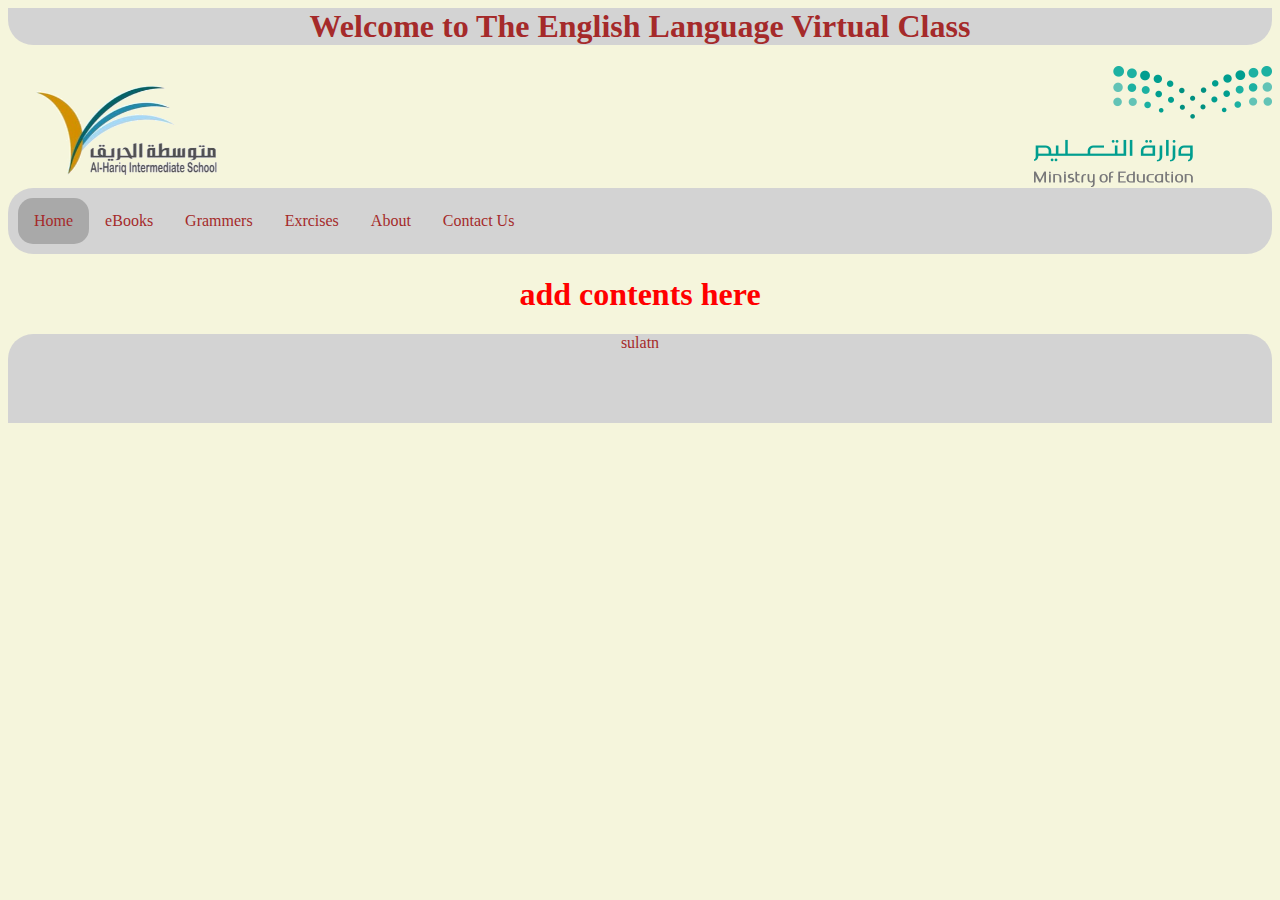
<file: index.html>
<!DOCTYP html>
<html>
    <head>
        <link href="./style.css" type="text/css" rel="stylesheet">
        
        <title>Al Hariq Intermediate School</title>
        <link rel="icon" href="./hs2_nLR_icon.ico" type="image/x-icon">
    </head>
    <body class="font" style="background-color: beige">
        <div style="width: 100%">
            <div style="width: 100%">
                <h1 id="headborder">Welcome to The English Language Virtual Class</h1>
                <img src="./HS2.png" style="width: 238px;height: 122px">
                <img src="./MOELogo.png" align="right">
            </div>
        </div>
        <div style="width: 100%">
            <nav>
                <ul class="nav navbar1">
                    <li><a class="active navbar2" href="./index.html">Home</a></li>
                    <li><a href="#">eBooks</a></li>
                    <li class="dropdown">
                        <a href="#">Grammers</a>
                        <div class="dropdown-content">
                            <a href="#">Past</a>
                            <a href="#">Present</a>
                            <a href="#">Future</a>
                        </div>
                    </li>
                    <li><a href="#">Exrcises</a></li>
                    <li><a href="#">About</a></li>
                    <li><a href="./contact-us.html">Contact Us</a></li>
                </ul>
            </nav>
        </div>
        <div>
            <h1 style="text-align: center; color: red">add contents here</h1>
        </div>
        <div id="footer" style="width: 100%; height: 10%">
           <footer>sulatn</footer>
        </div>
    </body>
</html>
</file>
<file: style.css>
/*heading*/
#headborder{
    border-radius: 0px 0px 25px 25px;
    text-align: center;
    color: brown;
    background-color: lightgray;
}

                /*footer*/
#footer{
    border-radius: 25px 25px 0px 0px;
    text-align: center;
    color: brown;
    background-color: lightgray;
}

                /*navigation bar style*/
.nav {
    list-style-type: none;
    margin: 0;
    padding: 0;
    overflow: hidden;
    background-color: lightgray;
}

.nav li{
    float: left;
}

.nav a {
    display: block;
    padding: 14px 16px;
    text-align: center;
    color: brown;
    text-decoration: none;
}

.active {
    background-color: darkgray;
}
.navbar1{
    border-radius: 25px;
    background: ;
    padding: 10px;
    width: ;
    height: ;
}
.navbar2{
    border-radius: 15px;
    background: ;
    padding: 10px;
    width: ;
    height: ;
}
li a:hover{
    background-color: gainsboro;
}
li a{
    border-radius: 15px;
}
                /*divsions style*/
.p{
    padding: 10px;
}
.font{
    font-family: cursive;
}
                /*dropdown*/
li .dropdown {
    display: inline-block;
}

.dropdown-content {
    display: none;
    position: absolute;
    background-color: lightgray;
    min-width: ;
    box-shadow: 0px 8px 16px 0px rgba(0,0,0,0.2);
    z-index: 1;
    border-radius: 15px;
}
.dropdown-content a {
    display: block;
    text-align: left;
    padding: 15px 16px;
    border-radius: 15px;
}

.dropdown-content a:hover{
    background-color: gainsboro;
}
.dropdown:hover .dropdown-content {
    display: block;
}
</file>
